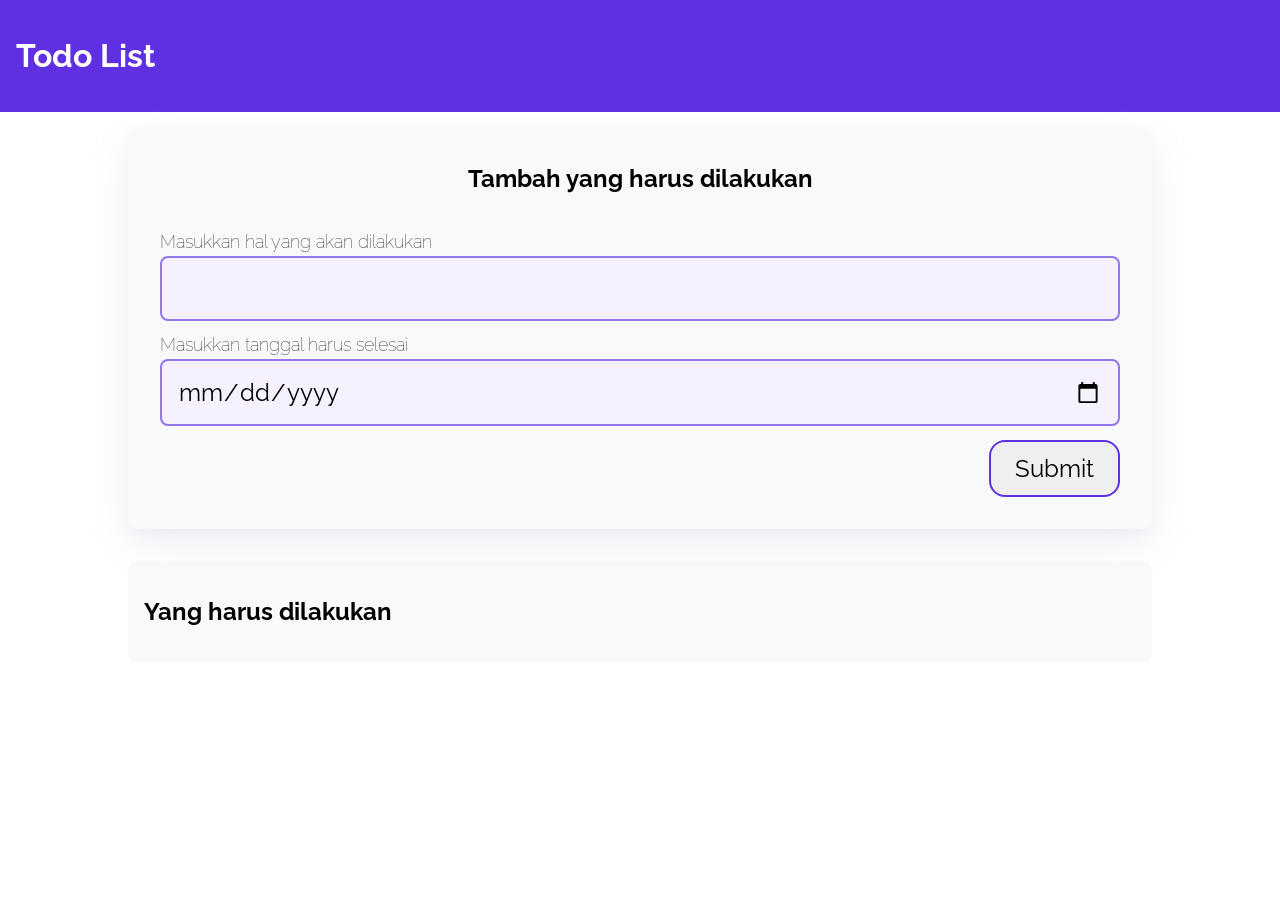
<file: todoapps/index.html>
<!DOCTYPE html>
<html lang="en">
<head>
  <meta charset="UTF-8">
  <meta http-equiv="X-UA-Compatible" content="IE=edge">
  <meta name="viewport" content="width=device-width, initial-scale=1.0">
  <title>Todo Apps</title>
  <link rel="stylesheet" href="css/style.css">
</head>

<body>
<header>
  <h1>Todo List</h1>
</header>

<div id="toast" class="toast">Data berhasil disimpan!</div>

<div class="wrapper">
  <div class="container bg-white shadow" id="add-todo">
    <h2 class="container-header text-center">Tambah yang harus dilakukan</h2>
    <form class="form" action="#" id="form">
      <div class="form-group form-title">
        <label for="title">Masukkan hal yang akan dilakukan</label>
        <input type="text" id="title" name="title" required>
      </div>
      <div class="form-group form-title">
        <label for="date">Masukkan tanggal harus selesai</label>
        <input type="date" id="date" name="date" required>
      </div>
      <input type="submit" value="Submit" name="Submit" class="btn-submit">
    </form>
  </div>
  <div class="container">
    <h2 class="container-header">Yang harus dilakukan</h2>
  
  <div class="list-item" id="todos">
</div>

<script src="js/script.js" type="text/javascript"></script>
</body>
</html>
</file>
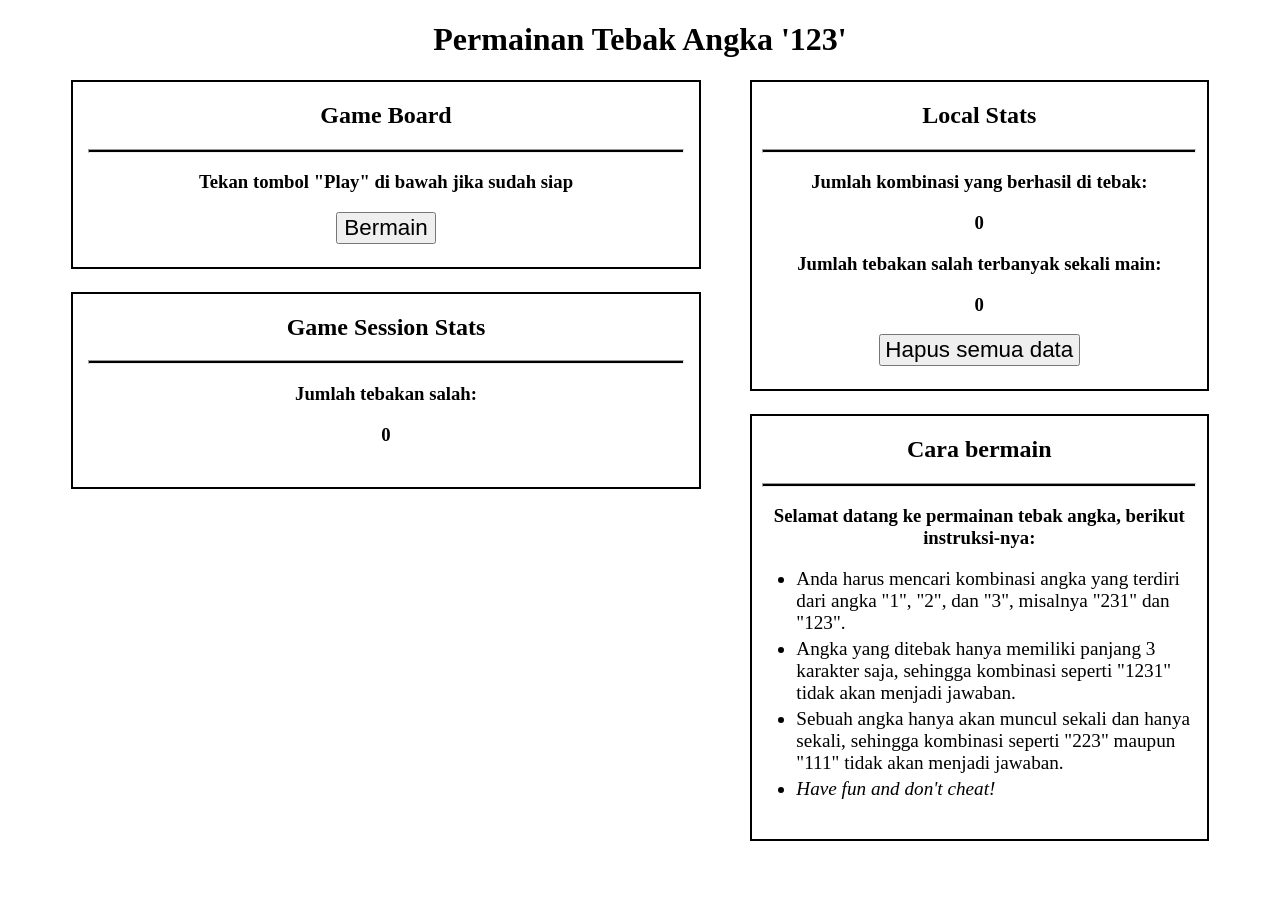
<file: angka.html>
<!DOCTYPE html>
<html>
<head>
  <title>Web Storage Game</title>
  <style>
    hr {
      height: 2px;
      color: black;
      background-color: black;
      width: 95%;
    }
    
    li {
      margin-top: 1%;
      margin-bottom: 1%;
      font-size: 120%;
    }
    
    .contents {
      margin-left: 5%;
      margin-right: 5%;
    }
    
    .child-content {
      border: 2px solid black;
      padding-bottom: 2%;
      margin-bottom: 1%;
    }
    
    .button {
      padding-left: 1%;
      padding-right: 1%;
      font-size: 140%;
    }
    
    .answer-button {
      margin-left: 2%;
      margin-right: 2%;
      padding: 2%;
      font-size: 140%;
      width: 12%;
    }
    
    #total-stats {
      float: right;
      width: 40%;
      height: 50%;
    }
    
    #gameboard {
      float: left;
      width: 55%;
      height: 40%;
    }
    
    #session-stats {
      float: left;
      margin-top: 1%;
      width: 55%;
    }
    
    #instructions {
      float: right;
      margin-top: 1%;
      width: 40%;
    }
    
    #instructions-list {
      margin-left: 1%;
      margin-right: 1%;
    }
  </style>
</head>
<body>
<h1 align="center">Permainan Tebak Angka '123'</h1>
<div class="contents">
  <div class="child-content" id="total-stats" align="center">
    <h2>Local Stats</h2>
    <hr>
    <div id="all-local-stats">
      <div class="local-stat-item">
        <h3>Jumlah kombinasi yang berhasil di tebak:</h3>
        <h3 id="local-total-victory-field"></h3>
      </div>
      <div class="local-stat-item">
        <h3>Jumlah tebakan salah terbanyak sekali main:</h3>
        <h3 id="local-maximum-attempt-field"></h3>
      </div>
      <button class="button" id="destroy-data-button">Hapus semua data</button>
    </div>
  </div>
  
  <div class="child-content" id="gameboard" align="center">
    <h2>Game Board</h2>
    <hr>
    <div id="before-game-display">
      <h3>Tekan tombol "Play" di bawah jika sudah siap</h3>
      <button class="button" id="play-button">Bermain</button>
    </div>
    <div id="during-game-display" hidden>
      <h3>Silahkan menebak angka!</h3>
      <h3>Jawaban Anda:</h3>
      <h1>"<u><span id="session-user-answer-field"></span></u>"</h1>
      <button class="answer-button" id="answer-1-button">1</button>
      <button class="answer-button" id="answer-2-button">2</button>
      <button class="answer-button" id="answer-3-button">3</button>
      <h3>"<span id="session-user-wrong-answer-field"></span>" bukanlah jawabannya...</h3><br><br>
    </div>
    <div id="after-game-display" hidden>
      <h3>Selamat tebakan Anda benar!</h3>
      <h3>Jawabannya adalah: </h3>
      <h1>"<span id="session-true-answer-field"></span>"</h1>
      <h3><i></i>Refresh halaman ini untuk mencoba lagi</h3>
    </div>
  </div>
  
  <div class="child-content" id="session-stats" align="center">
    <h2>Game Session Stats</h2>
    <hr>
    <div id="all-session-stats">
      <div class="session-stat-item">
        <h3>Jumlah tebakan salah:</h3>
        <h3 id="session-user-attempts-amount-field"></h3>
      </div>
    </div>
  </div>
  
  <div class="child-content" id="instructions">
    <h2 align="center">Cara bermain</h2>
    <hr>
    <h3 align="center">Selamat datang ke permainan tebak angka, berikut instruksi-nya:</h3>
    <ul id="instructions-list" align="left">
      <li>Anda harus mencari kombinasi angka yang terdiri dari angka "1", "2", dan "3",
        misalnya "231" dan "123".
      </li>
      <li>Angka yang ditebak hanya memiliki panjang 3 karakter saja,
        sehingga kombinasi seperti "1231" tidak akan menjadi jawaban.
      </li>
      <li>Sebuah angka hanya akan muncul sekali dan hanya sekali,
        sehingga kombinasi seperti "223" maupun "111" tidak akan menjadi jawaban.
      </li>
      <li><i>Have fun and don't cheat!</i></li>
    </ul>
  </div>
</div>
<script>
  //inisialiasi variabel untuk menampung elemen dokumen
  const localTotalVictoryField = document.getElementById('local-total-victory-field');
  const localMaximumAttemptField = document.getElementById('local-maximum-attempt-field');
  const destroyDataButton = document.getElementById('destroy-data-button');
  const playButton = document.getElementById('play-button');
  const beforeGameDisplay = document.getElementById('before-game-display');
  const duringGameDisplay = document.getElementById('during-game-display');
  const afterGameDisplay = document.getElementById('after-game-display');
  const answerButton1 = document.getElementById('answer-1-button');
  const answerButton2 = document.getElementById('answer-2-button');
  const answerButton3 = document.getElementById('answer-3-button');
  const sessionUserAnswerField = document.getElementById('session-user-answer-field');
  const sessionUserWrongAnswerField = document.getElementById('session-user-wrong-answer-field');
  const sessionTrueAnswerField = document.getElementById('session-true-answer-field');
  const sessionUserAttemptsField = document.getElementById('session-user-attempts-amount-field');
  
  //inisialisasi fungsi untuk menghasilkan jawaban permainan
  function getAnswer() {
    let answer = '123'.split('');
    for (let i = 0; i < answer.length; i++) {
      let j = Math.floor(Math.random() * (i + 1));
      let tmp = answer[i];
      answer[i] = answer[j];
      answer[j] = tmp;
    }
    return answer.join('');
  }
  
  //inisialiasi key untuk session storage
  const sessionAnswerKey = 'SESSION_ANSWER';
  const sessionUserAttemptsKey = 'SESSION_USER_ATTEMPTS';
  
  //inisialisasi key untuk local storage
  const localTotalVictoryKey = 'LOCAL_TOTAL_VICTORIES_PLAYED';
  const localMaximumAttemptsKey = 'LOCAL_MAXIMUM_ATTEMPTS';
  
  window.addEventListener("load", function () {
    if (typeof (Storage) !== "undefined") {
      // inisiliasi semua item web storage yang kita akan gunakan jika belum ada
      if (sessionStorage.getItem(sessionAnswerKey) === null) {
        sessionStorage.setItem(sessionAnswerKey, '');
      }
      if (sessionStorage.getItem(sessionUserAttemptsKey) === null) {
        sessionStorage.setItem(sessionUserAttemptsKey, 0);
      }
      if (localStorage.getItem(localTotalVictoryKey) === null) {
        localStorage.setItem(localTotalVictoryKey, 0);
      }
      if (localStorage.getItem(localMaximumAttemptsKey) === null) {
        localStorage.setItem(localMaximumAttemptsKey, 0);
      }
    } else {
      alert('Browser yang Anda gunakan tidak mendukung Web Storage');
    }
    // inisialiasi semua nilai field pada dokumen yang menggunakan nilai dari web storage
    sessionUserAttemptsField.innerText = sessionStorage.getItem(sessionUserAttemptsKey);
    localTotalVictoryField.innerText = localStorage.getItem(localTotalVictoryKey);
    localMaximumAttemptField.innerText = localStorage.getItem(localMaximumAttemptsKey);
  });
  
  playButton.addEventListener('click', function () {
    sessionStorage.setItem(sessionAnswerKey, getAnswer());
    beforeGameDisplay.setAttribute('hidden', true);
    duringGameDisplay.removeAttribute('hidden');
  });
  
  answerButton1.addEventListener('click', function () {
    sessionUserAnswerField.innerText += '1';
    if (sessionUserAnswerField.innerText.length == 3) {
      checkAnswer(sessionUserAnswerField.innerText);
    }
  });
  
  answerButton2.addEventListener('click', function () {
    sessionUserAnswerField.innerText += '2';
    if (sessionUserAnswerField.innerText.length == 3) {
      checkAnswer(sessionUserAnswerField.innerText);
    }
  });
  
  answerButton3.addEventListener('click', function () {
    sessionUserAnswerField.innerText += '3';
    if (sessionUserAnswerField.innerText.length == 3) {
      checkAnswer(sessionUserAnswerField.innerText);
    }
  });
  
  function checkAnswer(userGuess) {
    const answer = sessionStorage.getItem(sessionAnswerKey);
    if (userGuess == answer) {
      duringGameDisplay.setAttribute('hidden', true);
      afterGameDisplay.removeAttribute('hidden');
      sessionTrueAnswerField.innerText = answer;
      updateScore();
    } else {
      const previousAttemptAmount = parseInt(sessionStorage.getItem(sessionUserAttemptsKey));
      sessionStorage.setItem(sessionUserAttemptsKey, previousAttemptAmount + 1);
      sessionUserAttemptsField.innerText = sessionStorage.getItem(sessionUserAttemptsKey);
      sessionUserAnswerField.innerText = '';
      sessionUserWrongAnswerField.innerText = userGuess;
    }
  }
  
  function updateScore() {
    const sessionAttemptsValue = parseInt(sessionStorage.getItem(sessionUserAttemptsKey));
    const localAttemptsValue = parseInt(localStorage.getItem(localMaximumAttemptsKey));
    if (sessionAttemptsValue > localAttemptsValue) {
      localStorage.setItem(localMaximumAttemptsKey, sessionAttemptsValue);
      localMaximumAttemptField.innerText = sessionAttemptsValue;
    }
    const previousTotalVictoryAmount = parseInt(localStorage.getItem(localTotalVictoryKey));
    localStorage.setItem(localTotalVictoryKey, previousTotalVictoryAmount + 1);
    localTotalVictoryField.innerText = localStorage.getItem(localTotalVictoryKey);
  }
  
  window.addEventListener('beforeunload', function () {
    sessionUserAnswerField.innerText = '';
    sessionUserWrongAnswerField.innerText = '';
    sessionStorage.setItem(sessionUserAttemptsKey, 0);
    sessionUserAttemptsField.innerText = sessionStorage.getItem(sessionUserAttemptsKey);
  });
  
  destroyDataButton.addEventListener('click', function () {
    sessionStorage.removeItem(sessionAnswerKey);
    sessionStorage.removeItem(sessionUserAttemptsKey);
    localStorage.removeItem(localTotalVictoryKey);
    localStorage.removeItem(localMaximumAttemptsKey);
    alert('Mohon me-refresh halaman ini kembali');
  });
</script>
</body>
</html>
</file>
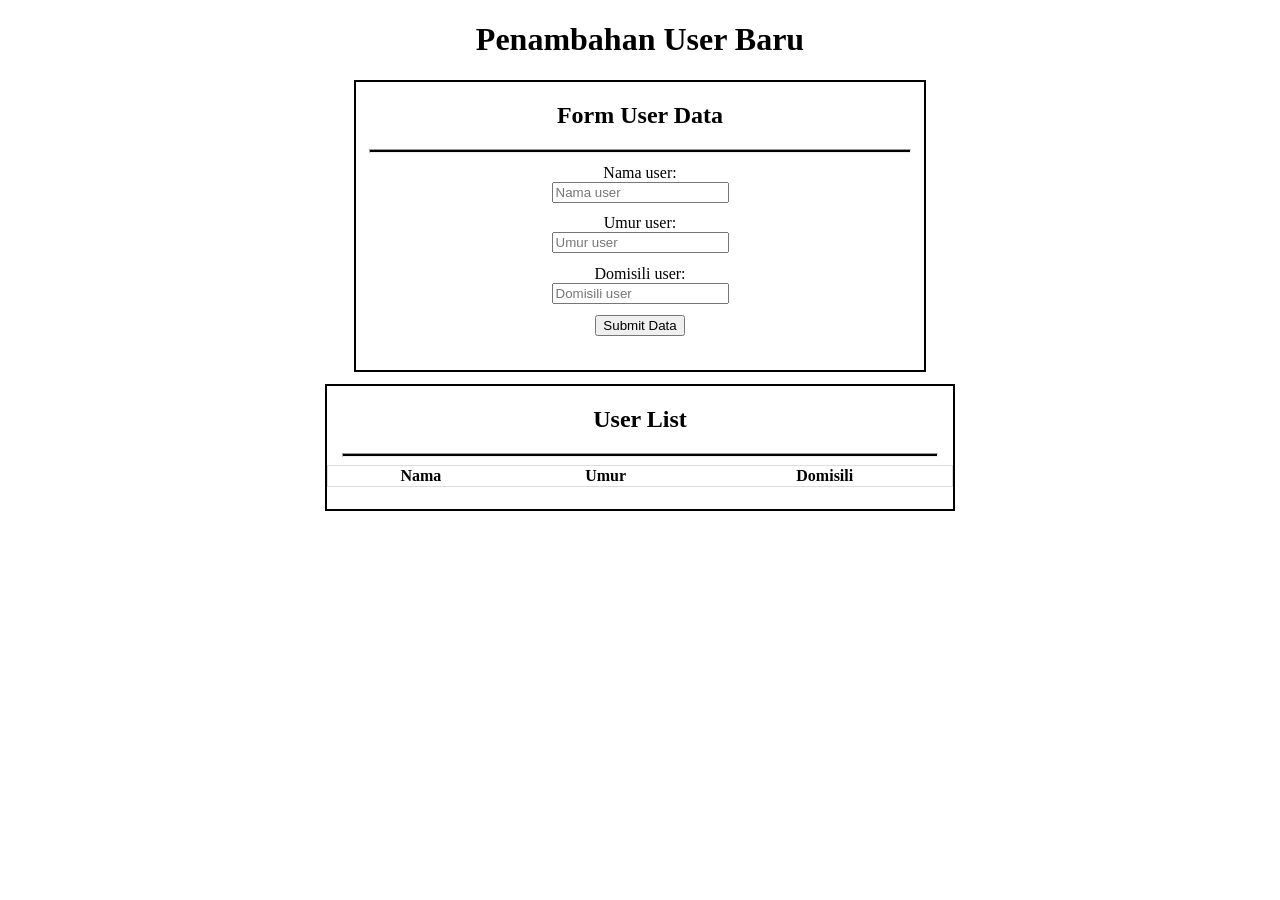
<file: form.html>
<!doctype html>
<html>
  <head>
    <title>Web Storage JSON</title>
    <style>
      hr {
        height: 2px;
        color: black;
        background-color: black;
        width: 95%;
      }

      table {
        border-collapse: collapse;
        border-spacing: 0;
        width: 100%;
        border: 1px solid #ddd;
      }

      .contents {
        margin-left: 5%;
        margin-right: 5%;
      }

      .child-content {
        border: 2px solid black;
        padding-bottom: 2%;
        margin-bottom: 1%;
      }

      .form-element {
        margin: 2%;
      }

      #user-form {
        width: 50%;
        height: 40%;
      }

      #user-list {
        margin-top: 1%;
        width: 55%;
      }

      #instructions-list {
        margin-left: 1%;
        margin-right: 1%;
      }
    </style>
  </head>
  <body>
    <h1 align="center">Penambahan User Baru</h1>
    <div class="contents" align="center">
      <div class="child-content" id="user-form">
        <h2>Form User Data</h2>
        <hr />
        <form id="form-data-user">
          <div class="form-element">
            <label for="nama">Nama user:</label><br />
            <input
              id="nama"
              type="text"
              name="nama"
              placeholder="Nama user"
              value=""
              maxlength="10"
              required
            /><br />
          </div>
          <div class="form-element">
            <label for="umur">Umur user:</label><br />
            <input
              id="umur"
              type="text"
              name="umur"
              placeholder="Umur user"
              value=""
              maxlength="2"
              required
            /><br />
          </div>
          <div class="form-element">
            <label for="domisili">Domisili user:</label><br />
            <input
              id="domisili"
              type="text"
              name="domisili"
              placeholder="Domisili user"
              value=""
              maxlength="10"
              required
            /><br />
          </div>
          <div class="form-element">
            <input id="submitButton" type="submit" value="Submit Data" />
          </div>
        </form>
      </div>

      <div class="child-content" id="user-list">
        <h2>User List</h2>
        <hr />
        <table id="user-list-table">
          <thead>
            <tr>
              <th>Nama</th>
              <th>Umur</th>
              <th>Domisili</th>
            </tr>
          </thead>
          <tbody id="user-list-detail" align="center"></tbody>
        </table>
      </div>
    </div>
    <script>
      const storageKey = "STORAGE_KEY";
      const submitAction = document.getElementById("form-data-user");

      function checkForStorage() {
        return typeof Storage !== "undefined";
      }

      function putUserList(data) {
        if (checkForStorage()) {
          let userData = [];
          if (localStorage.getItem(storageKey) !== null) {
            userData = JSON.parse(localStorage.getItem(storageKey));
          }

          userData.unshift(data);
          if (userData.length > 5) {
            userData.pop();
          }

          localStorage.setItem(storageKey, JSON.stringify(userData));
        }
      }

      function getUserList() {
        if (checkForStorage()) {
          return JSON.parse(localStorage.getItem(storageKey)) || [];
        } else {
          return [];
        }
      }

      function renderUserList() {
        const userData = getUserList();
        const userList = document.querySelector("#user-list-detail");

        userList.innerHTML = "";
        for (let user of userData) {
          let row = document.createElement("tr");
          row.innerHTML = "<td>" + user.nama + "</td>";
          row.innerHTML += "<td>" + user.umur + "</td>";
          row.innerHTML += "<td>" + user.domisili + "</td>";

          userList.appendChild(row);
        }
      }

      submitAction.addEventListener("submit", function (event) {
        const inputNama = document.getElementById("nama").value;
        const inputUmur = document.getElementById("umur").value;
        const inputDomisili = document.getElementById("domisili").value;
        const newUserData = {
          nama: inputNama,
          umur: inputUmur,
          domisili: inputDomisili,
        };

        putUserList(newUserData);
        renderUserList();
      });

      window.addEventListener("load", function () {
        if (checkForStorage) {
          if (localStorage.getItem(storageKey) !== null) {
            renderUserList();
          }
        } else {
          alert("Browser yang Anda gunakan tidak mendukung Web Storage");
        }
      });
    </script>
  </body>
</html>
</file>
<file: todoapps/css/style.css>
@import url('https://fonts.googleapis.com/css2?family=Raleway&display=swap');

* {
    box-sizing: border-box;
}

html, body {
    font-family: Raleway, sans-serif;
    margin: 0;
    padding: 0;
    box-sizing: border-box;
}

header {
    background: #5F30E2;
    padding: 16px;
    color: white;
}

.toast {
  visibility: hidden;
  min-width: 250px;
  background-color: #333;
  color: #fff;
  text-align: center;
  border-radius: 4px;
  padding: 16px;
  position: fixed;
  z-index: 1;
  right: 30px;
  bottom: 30px;
  font-size: 14px;
}

.toast.show {
  visibility: visible;
  animation: fadein 0.5s, fadeout 0.5s 2.5s;
}

@keyframes fadein {
  from {bottom: 0; opacity: 0;}
  to {bottom: 30px; opacity: 1;}
}

@keyframes fadeout {
  from {bottom: 30px; opacity: 1;}
  to {bottom: 0; opacity: 0;}
}

.wrapper {
    display: flex;
    flex-direction: column;
    align-items: center;
}

.wrapper .container {
    width: 1024px;
    border-radius: 8px;
    margin: 16px;
    background: #F8F9FA;
    padding: 16px;
    flex-grow: 1;
    height: fit-content;
}


.item {
    border-radius: 16px;
    margin-top: 16px;
    padding: 12px 24px 12px 24px;
    background: white;
    display: flex;
    align-items: center;
}

.item > .inner h2 {
    margin-bottom: unset;
}

.item > .inner p {
    margin-top: 5px;
}

.form {
    display: flex;
    padding: 16px;
    flex-direction: column;
    height: 300px;
    border-radius: 16px;
}

.form-group {
    display: flex;
    flex-direction: column;
}

.form-group label {
    margin-bottom: 4px;
    font-size: 18px;
    font-weight: lighter;
}

.shadow {
    box-shadow: 0 5px 10px rgba(154, 160, 185, .05), 0 15px 40px rgba(166, 173, 201, .2);
}

input[type=text], input[type=date] {
    font-family: Raleway, sans-serif;
    background: #F5F1FF;
    border: 2px solid #9475EA;
    border-radius: 8px;
    padding: 16px;
    box-sizing: border-box;
    margin-bottom: 8px;
    font-size: 24px;
}

.btn-submit {
    width: fit-content;
    font-family: Raleway, sans-serif;
    border-radius: 16px;
    padding: 12px 24px;
    border: 2px solid #5F30E2;
    color: black;
    font-size: 24px;
    margin-top: auto;
    align-self: flex-end;
    cursor: pointer;
}

.btn-submit:hover {
    background: #5F30E2;
    color: white;
}

input[type=text], input[type=date], .btn-submit:focus {
    outline: none;
}

.text-center {
    text-align: center;
}

.form-title {
    margin: auto 0;
}

.check-button {
    width: 40px;
    height: 40px;

    background: url('../assets/check-outline.svg');
    background-size: contain;
    margin-left: auto;
    cursor: pointer;
    border: none;
}

.check-button:hover {
    background: url('../assets/check-solid.svg');
    background-size: contain;
}

.trash-button {
    width: 40px;
    height: 40px;

    background: url('../assets/trash-outline.svg');
    background-size: contain;
    margin-left: 16px;
    cursor: pointer;
    border: none;
}

.trash-button:hover {
    background: url('../assets/trash-fill.svg');
    background-size: contain;
}

.undo-button {
    width: 40px;
    height: 40px;

    background: url('../assets/undo-ouline.svg');
    background-size: contain;
    margin-left: auto;
    cursor: pointer;
    border: none;
}

.undo-button:hover {
    background: url('../assets/undo-ouline.svg');
    background-size: contain;
}

.check-button:focus, .trash-button {
    outline: none;
}


@media only screen and (max-width: 1024px) {
    .wrapper {
        margin: 0;
    }

    .wrapper .container {
        width: 100%;
    }

    .list-item {
        width: 90%;
    }

    .form {
        width: 100%;
    }
}
</file>
